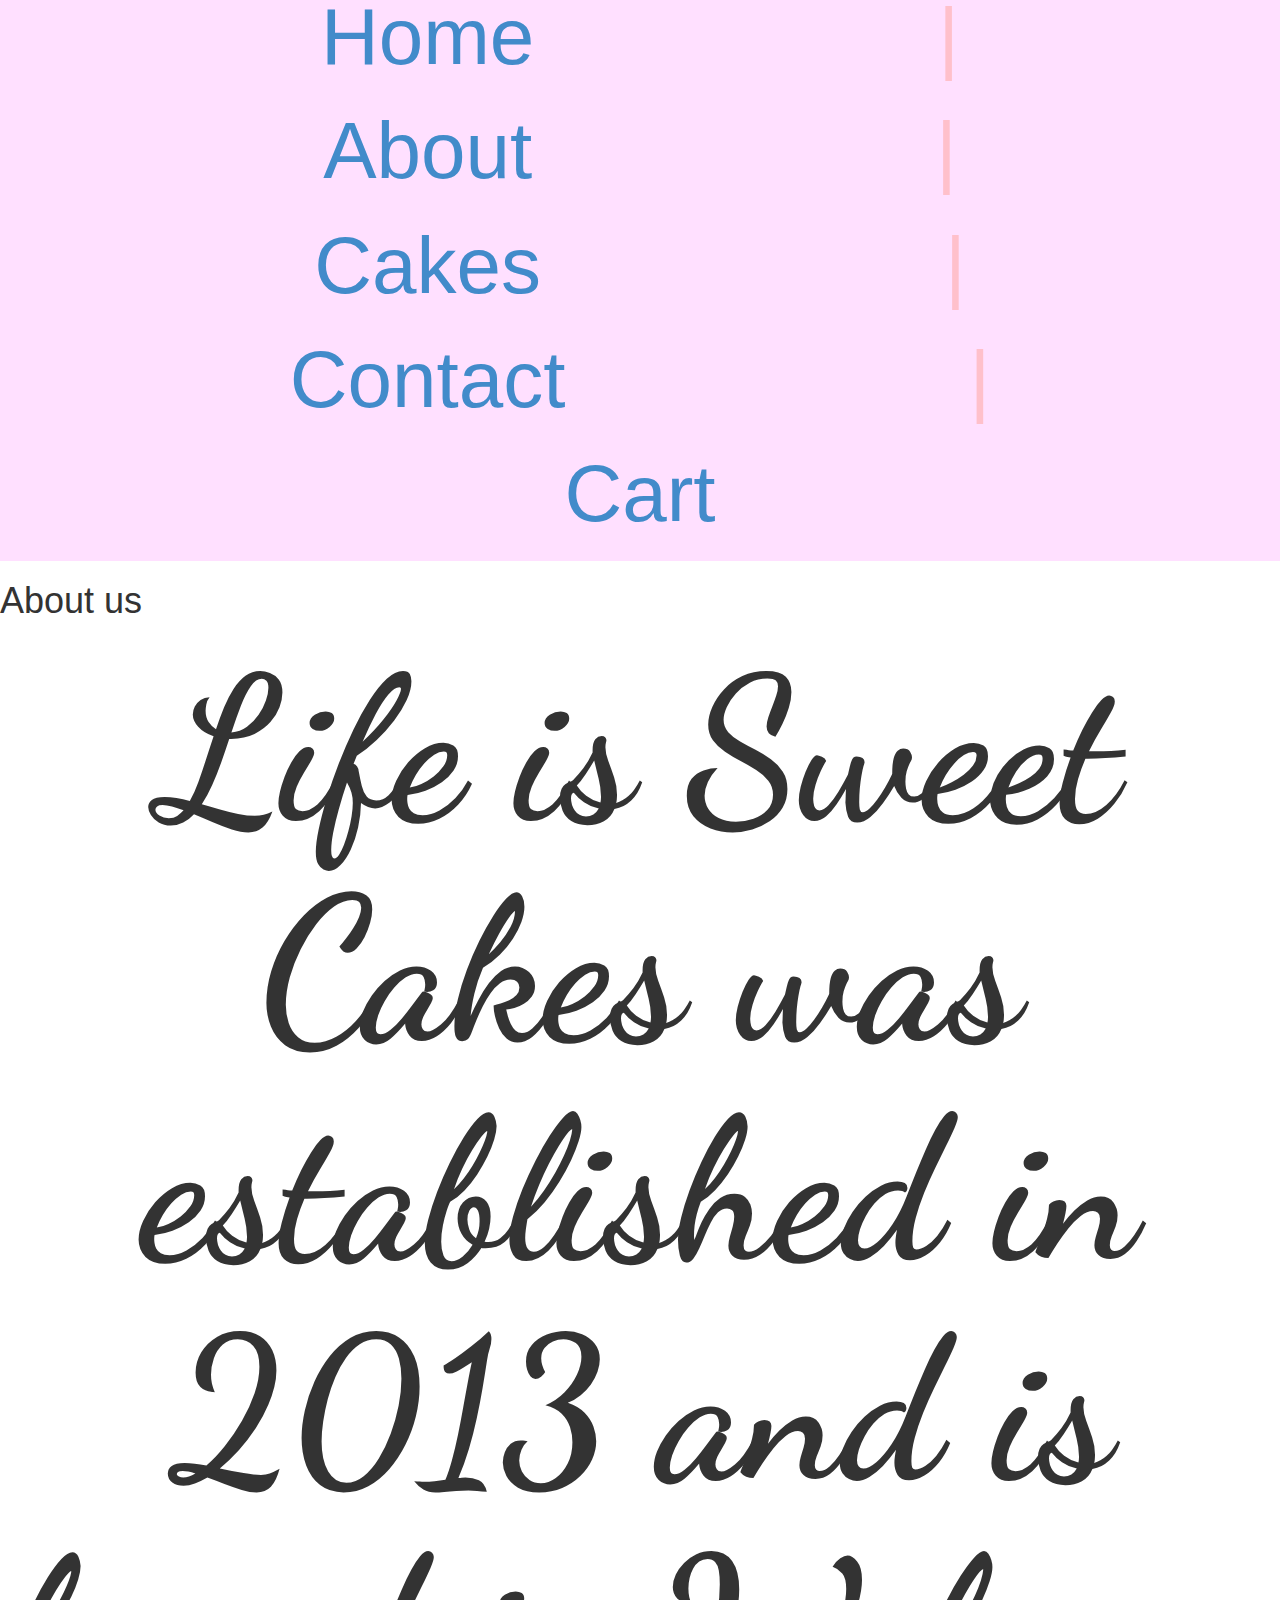
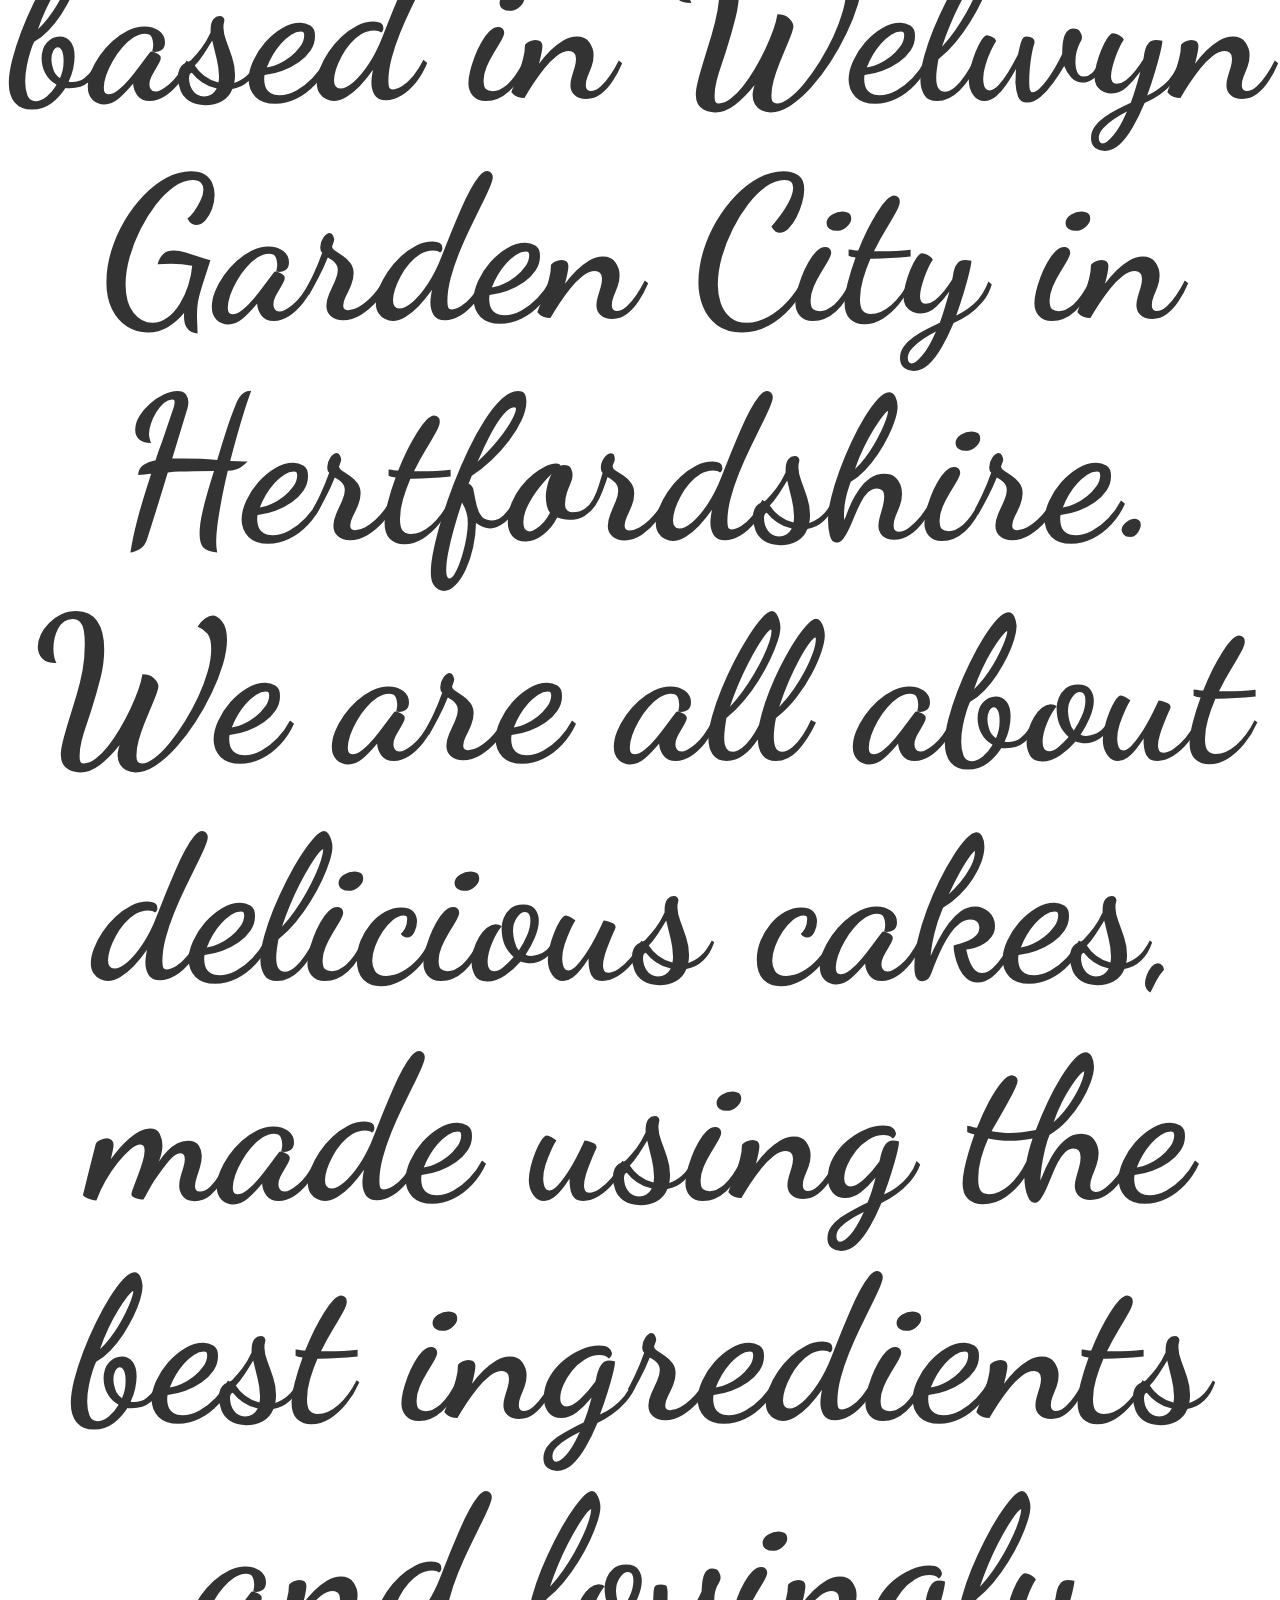
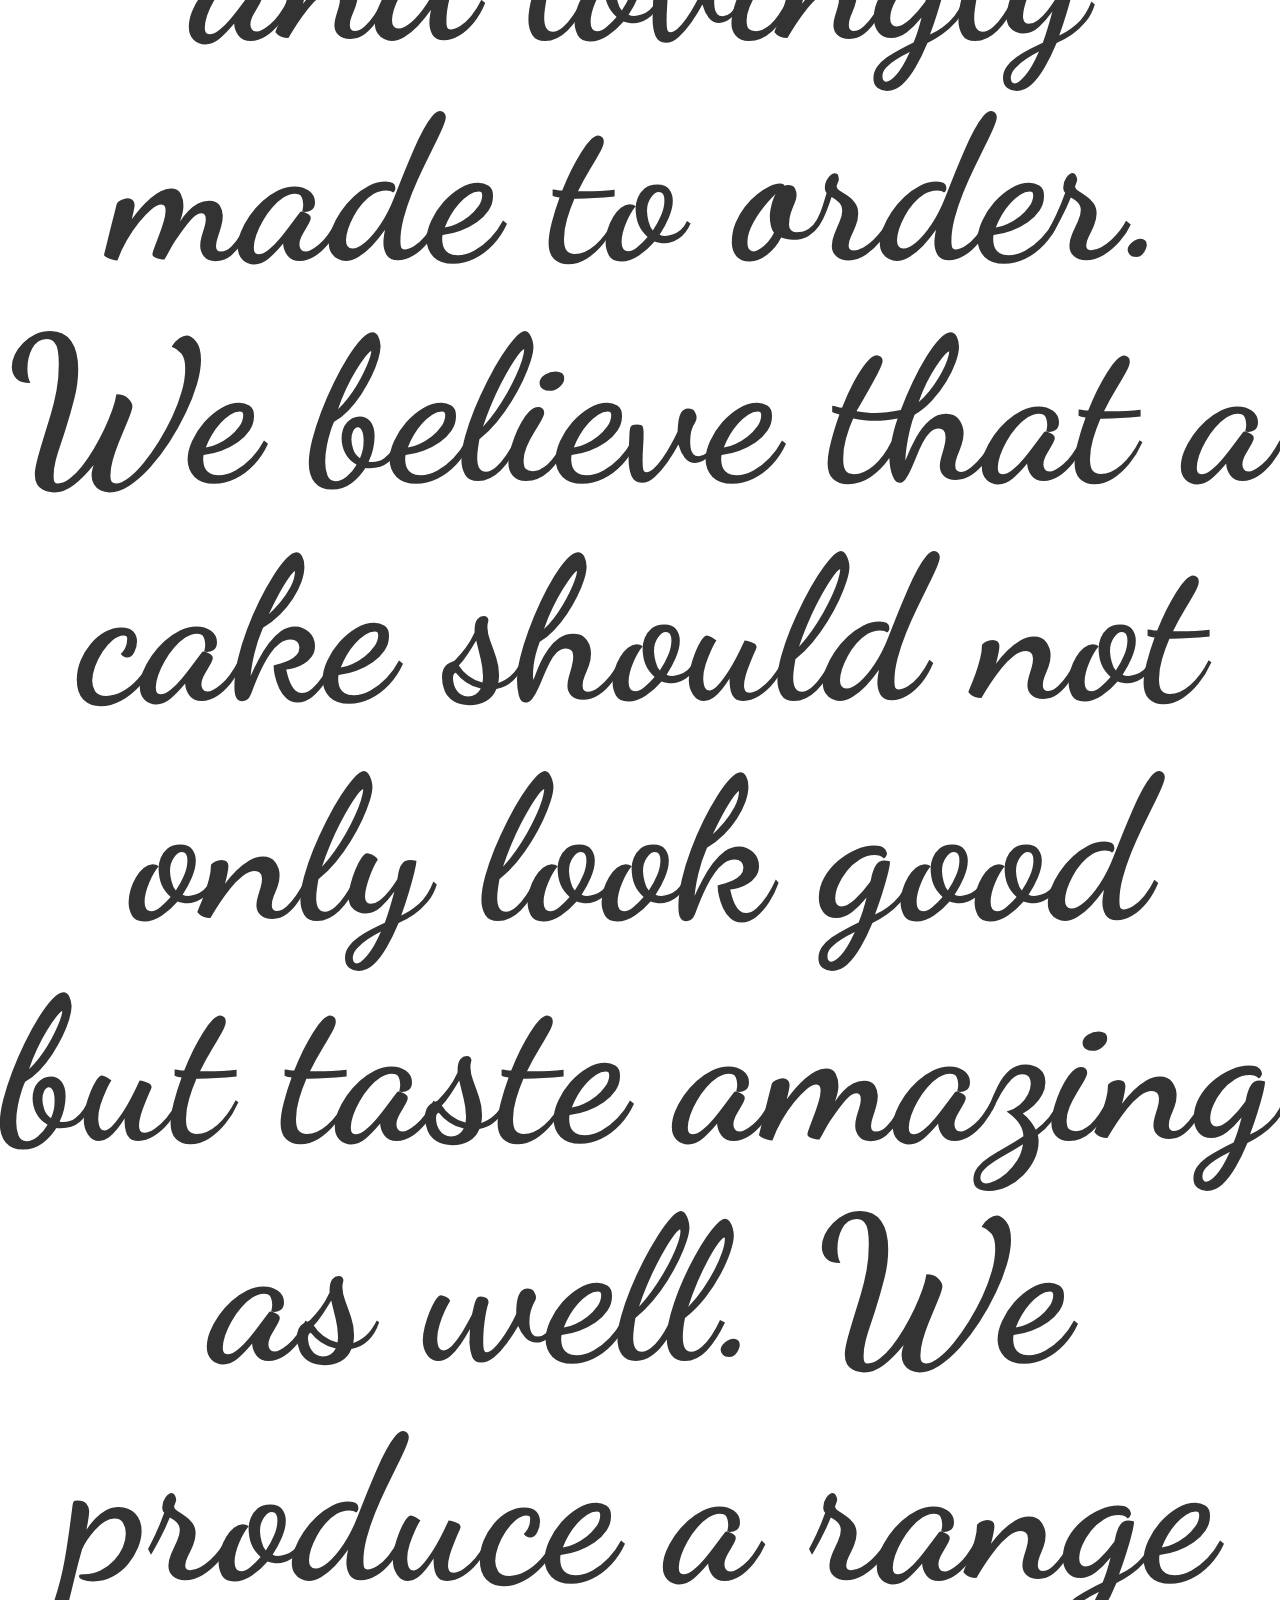
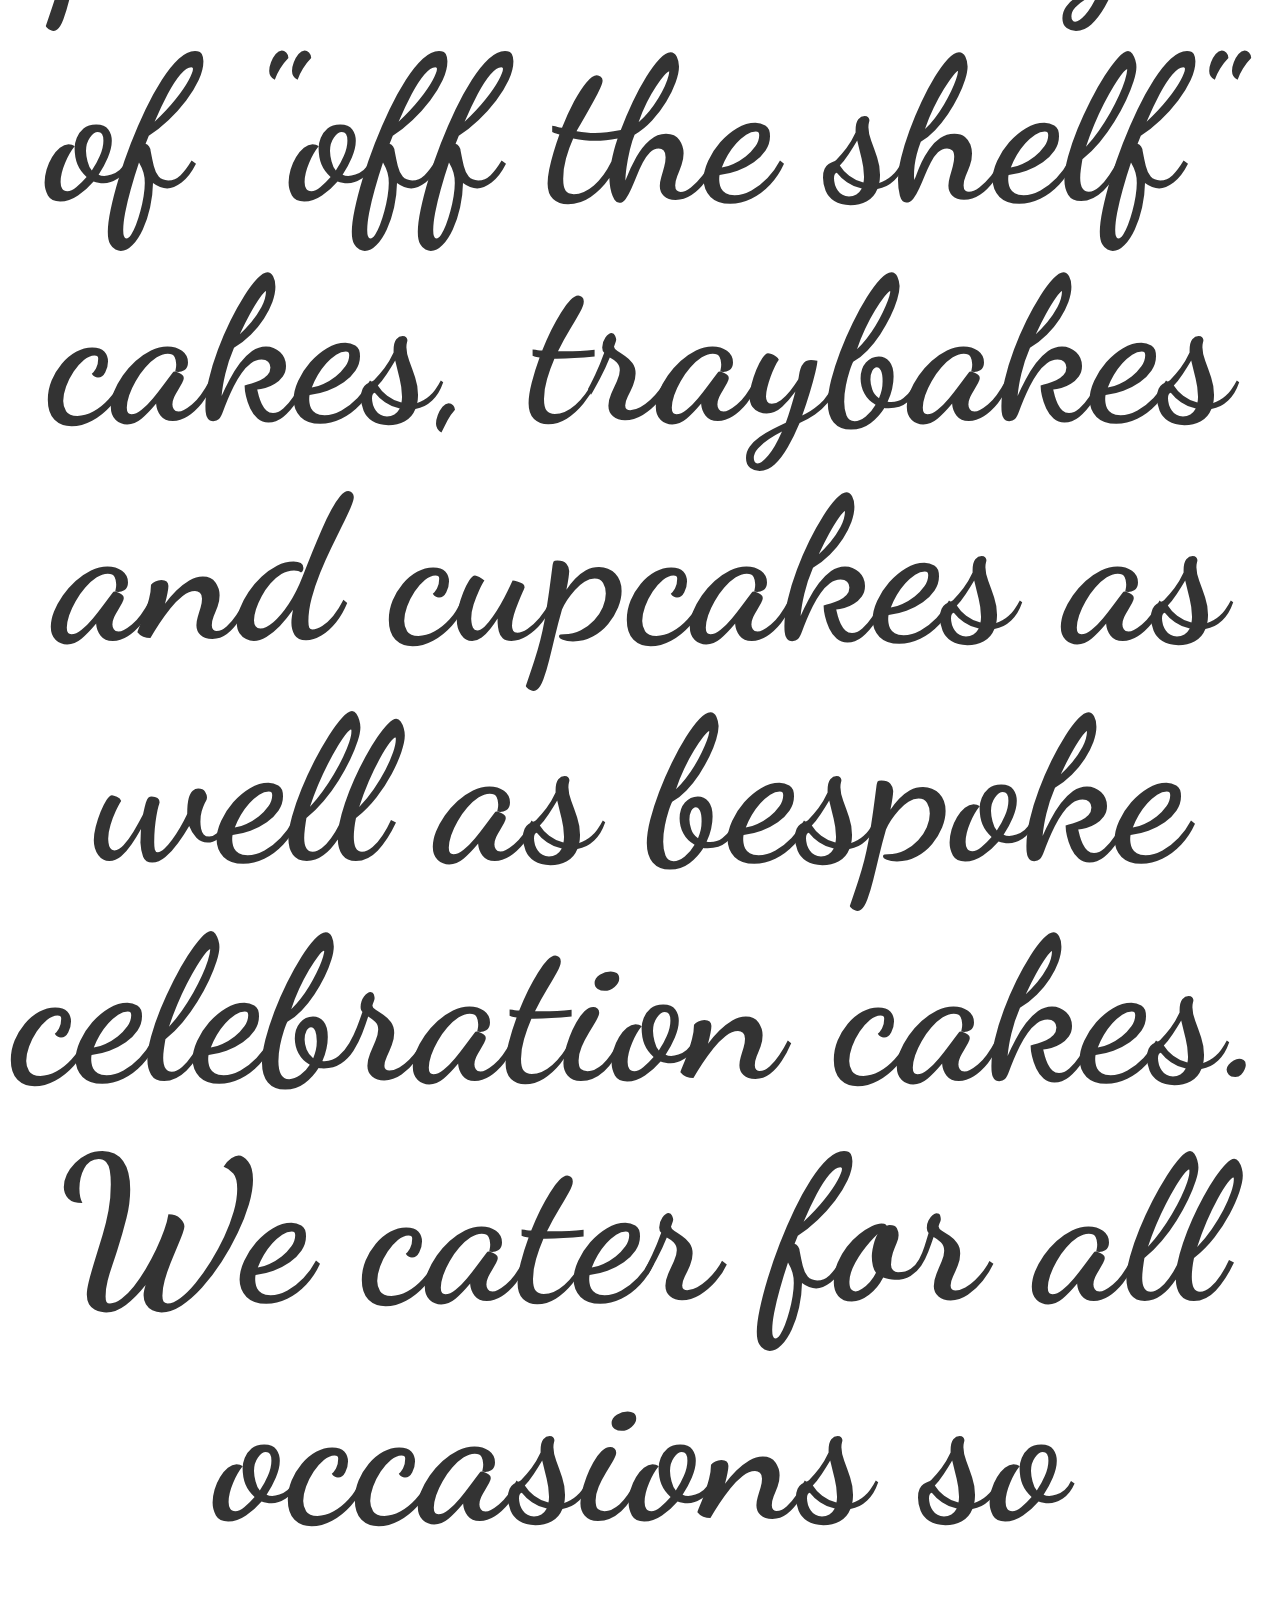
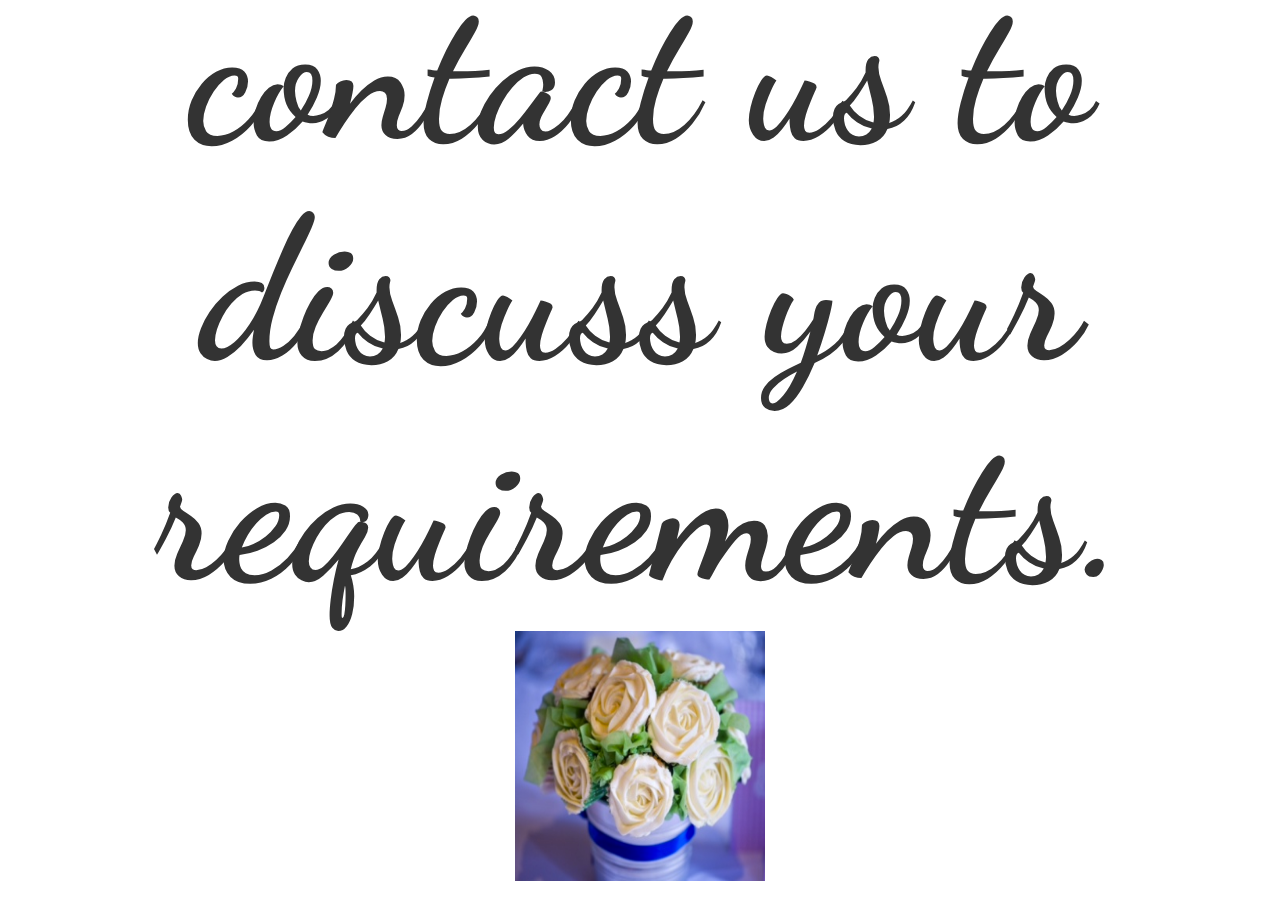
<file: about.html>
<!DOCTYPE html>
<head>
<meta name="viewport" content="width=device-width, initial-scale=1.0">
<link href="https://fonts.googleapis.com/css?family=Asap|Dancing+Script|Lobster|Yanone+Kaffeesatz" rel="stylesheet">
<link rel="stylesheet" href="dist/css/bootstrap.css">
<link rel="stylesheet" type="text/css" href="styles.css">
<script src="https://code.jquery.com/jquery-3.2.1.min.js"></script>
<script src="js/bootstrap.min.js"></script>
</head>

<body>
  <header>
  <div class="topbanner" id="topbanner">

  <ul>
  <li>  <a href="homepage.html">Home</a></li>
  <li>|</li>
  <li> <a href="about.html">About</a></li>
  <li>|</li>
  <li> <a href="cakes.html">Cakes</a></li>
  <li>|</li>
  <li> <a href="contact.html">Contact</a></li>
  <li>|</li>
  <li> <a href="indexx.html">Cart</a></li>
  </ul>

  </div>
  </header>



  <link href="https://fonts.googleapis.com/css?family=Lato" rel="stylesheet">
  <h1> About us </h1>
  <h2><strong> Life is Sweet Cakes was established in 2013 and is based in Welwyn Garden City in Hertfordshire.
    We are all about delicious cakes, made using the best ingredients and lovingly made to order.
    We believe that a cake should not only look good but taste amazing as well.
    We produce a range of "off the shelf" cakes, traybakes and cupcakes as well as bespoke celebration cakes.
    We cater for all occasions so contact us to discuss your requirements.</strong></h2>
<center>
  <img src="./rose.jpg" width="250" height="250">
</center>

</header>
</body>
</html>
</file>
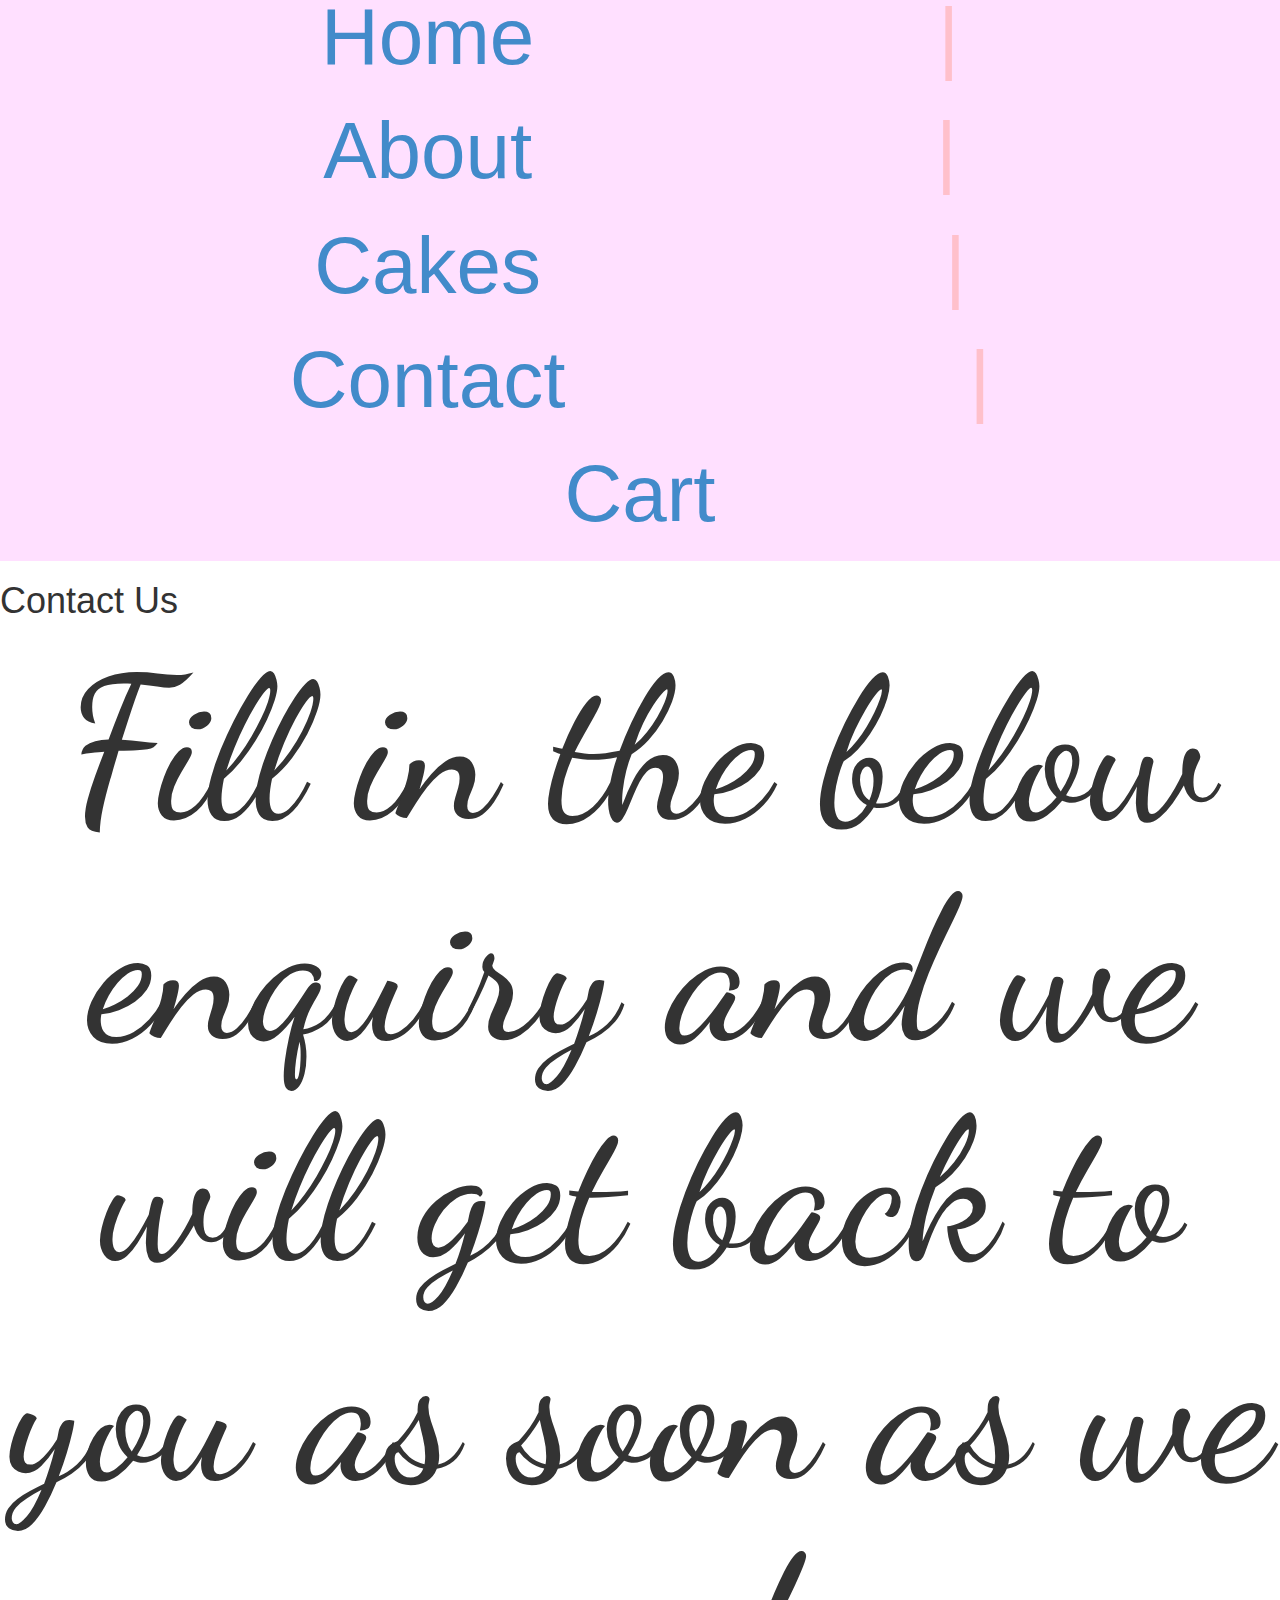
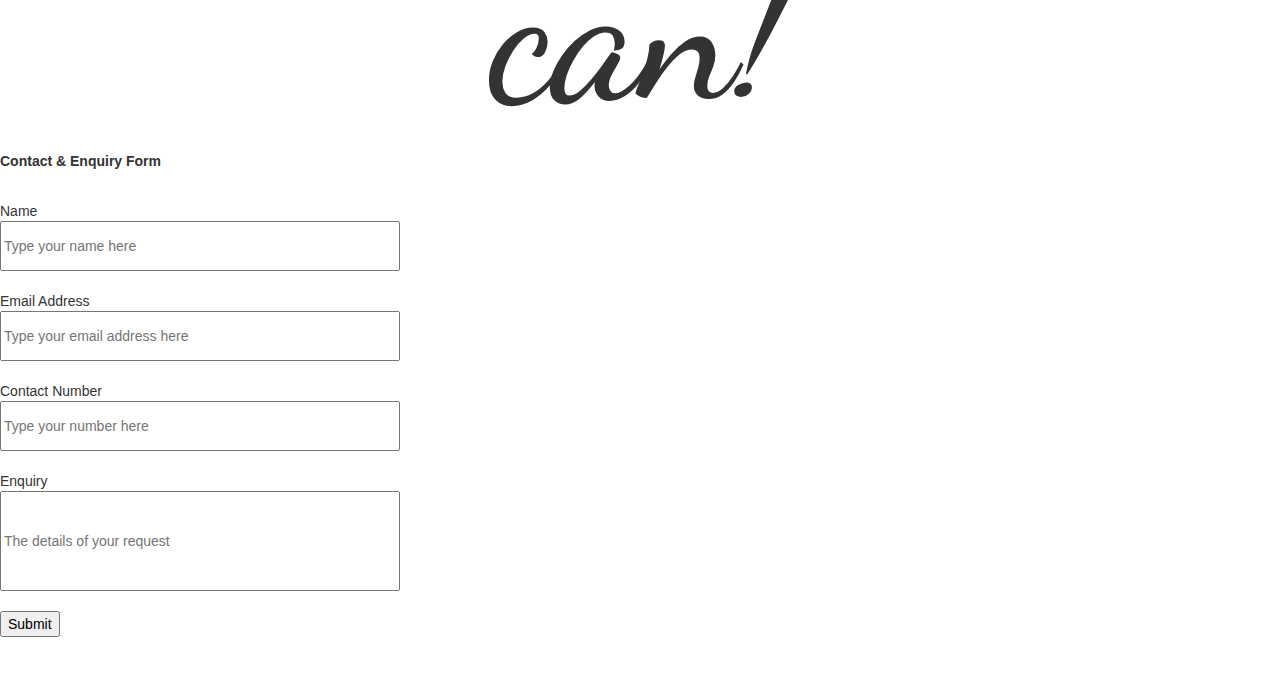
<file: contact.html>
<!DOCTYPE html>
<head>
<meta name="viewport" content="width=device-width, initial-scale=1.0">
<link href="https://fonts.googleapis.com/css?family=Asap|Dancing+Script|Lobster|Yanone+Kaffeesatz" rel="stylesheet">
<link rel="stylesheet" href="dist/css/bootstrap.css">
<link rel="stylesheet" type="text/css" href="styles.css">
<script src="https://code.jquery.com/jquery-3.2.1.min.js"></script>
<script src="js/bootstrap.min.js"></script>

</head>

<body>

<header>
<div class="topbanner" id="topbanner">

<ul>
<li>  <a href="homepage.html">Home</a></li>
<li>|</li>
<li> <a href="about.html">About</a></li>
<li>|</li>
<li> <a href="cakes.html">Cakes</a></li>
<li>|</li>
<li> <a href="contact.html">Contact</a></li>
<li>|</li>
<li> <a href="indexx.html">Cart</a></li>
</ul>

</div>
</header>

  <title>Contact Us</title>

      <h1>Contact Us </h1>
<h2> Fill in the below enquiry and we will get back to you as soon as we can!</h2>
<div class="Containercontact"
<center><p class="intro"><strong>Contact & Enquiry Form</strong></p></center>
<br />
<div id='FirstName'>Name</div>
  <input type="text" input placeholder="Type your name here" name="fname" style='width: 400px; height: 50px'>
  <br />
  <br />
<div id='EmailAddress'>Email Address</div>
  <input type="text" input placeholder="Type your email address here" name="email" style='width: 400px; height: 50px'>
  <br />
  <br />
<div id='ContactNumber'>Contact Number</div>
  <input type="text" input placeholder="Type your number here" name="cnum" style='width: 400px; height: 50px'>
  <br />
  <br />
<div id='Enquiry'>Enquiry</div>
  <input type="text" input placeholder="The details of your request" name="enquiry" style='width: 400px; height: 100px'>
  <br />
  <br />
  <input type="submit" value="Submit" href="mailto:damo93@hotmail.com?Subject=Cake%20Enquiry" align="right">
</div>
</body>
</file>
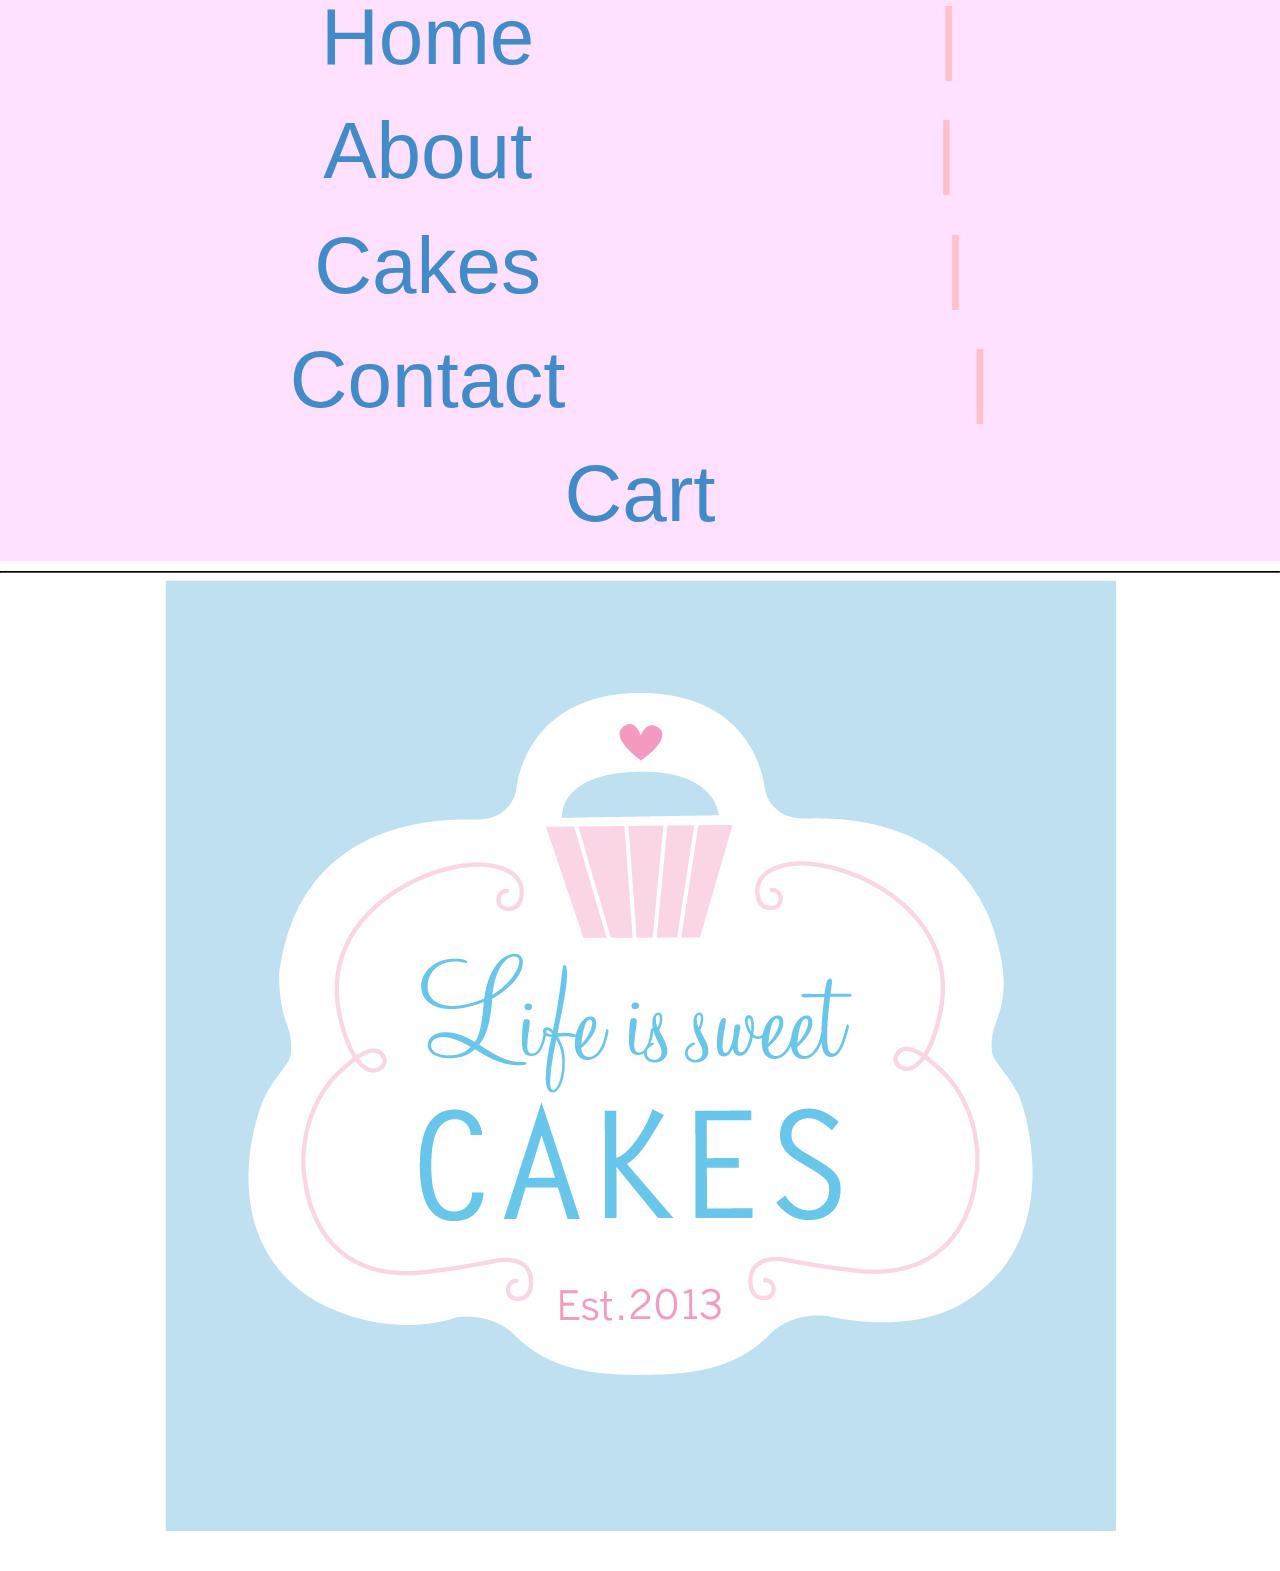
<file: homepage.html>
<!DOCTYPE html>
<head>
<meta name="viewport" content="width=device-width, initial-scale=1.0">
<link href="https://fonts.googleapis.com/css?family=Asap|Dancing+Script|Lobster|Yanone+Kaffeesatz" rel="stylesheet">
<link rel="stylesheet" href="dist/css/bootstrap.css">
<link rel="stylesheet" type="text/css" href="styles.css">
<script src="https://code.jquery.com/jquery-3.2.1.min.js"></script>
<script src="js/bootstrap.min.js"></script>

</head>

<body>

<header>
<div class="topbanner" id="topbanner">

<ul>
<li>  <a href="homepage.html">Home</a></li>
<li>|</li>
<li> <a href="about.html">About</a></li>
<li>|</li>
<li> <a href="cakes.html">Cakes</a></li>
<li>|</li>
<li> <a href="contact.html">Contact</a></li>
<li>|</li>
<li> <a href="indexx.html">Cart</a></li>
</ul>

</div>
</header>

<hr>
<center>
<div class="titlepicture">
<img src="./Logo.jpg">
</center>
</div>
</body>
</file>
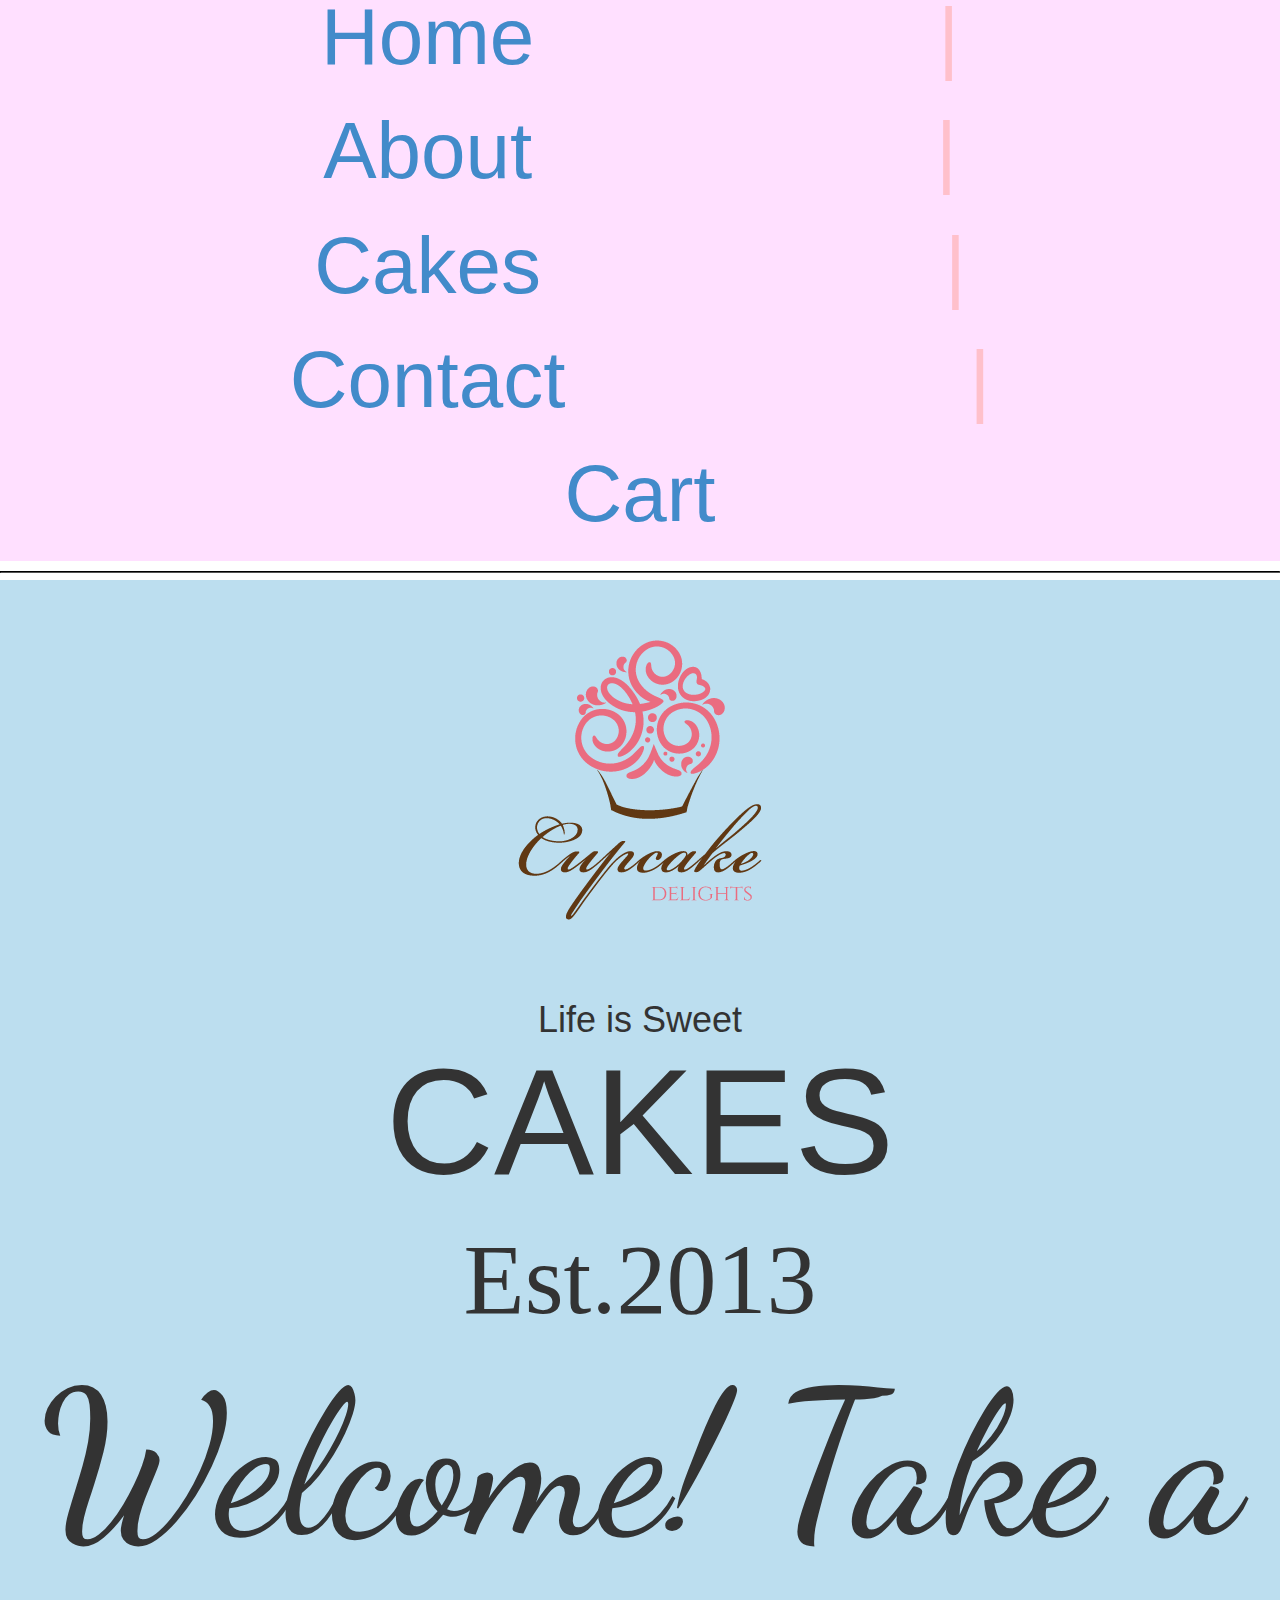
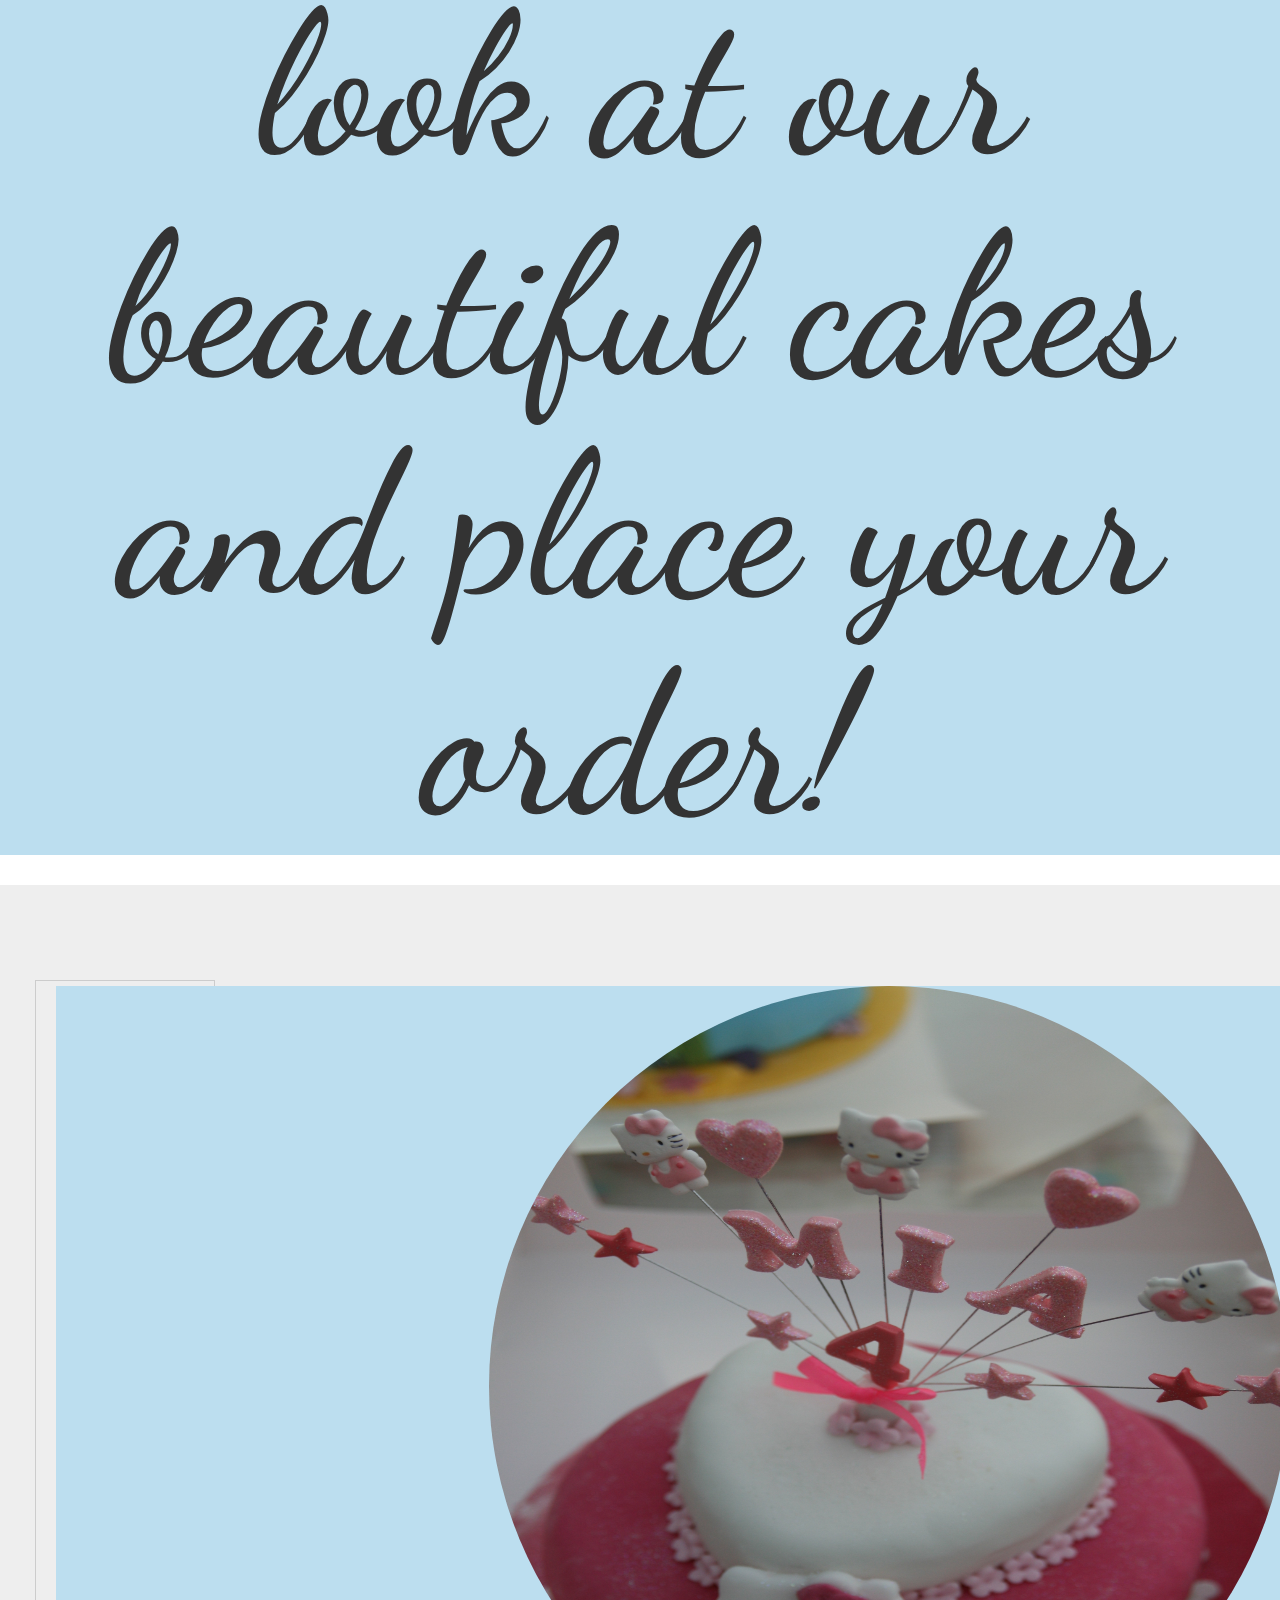
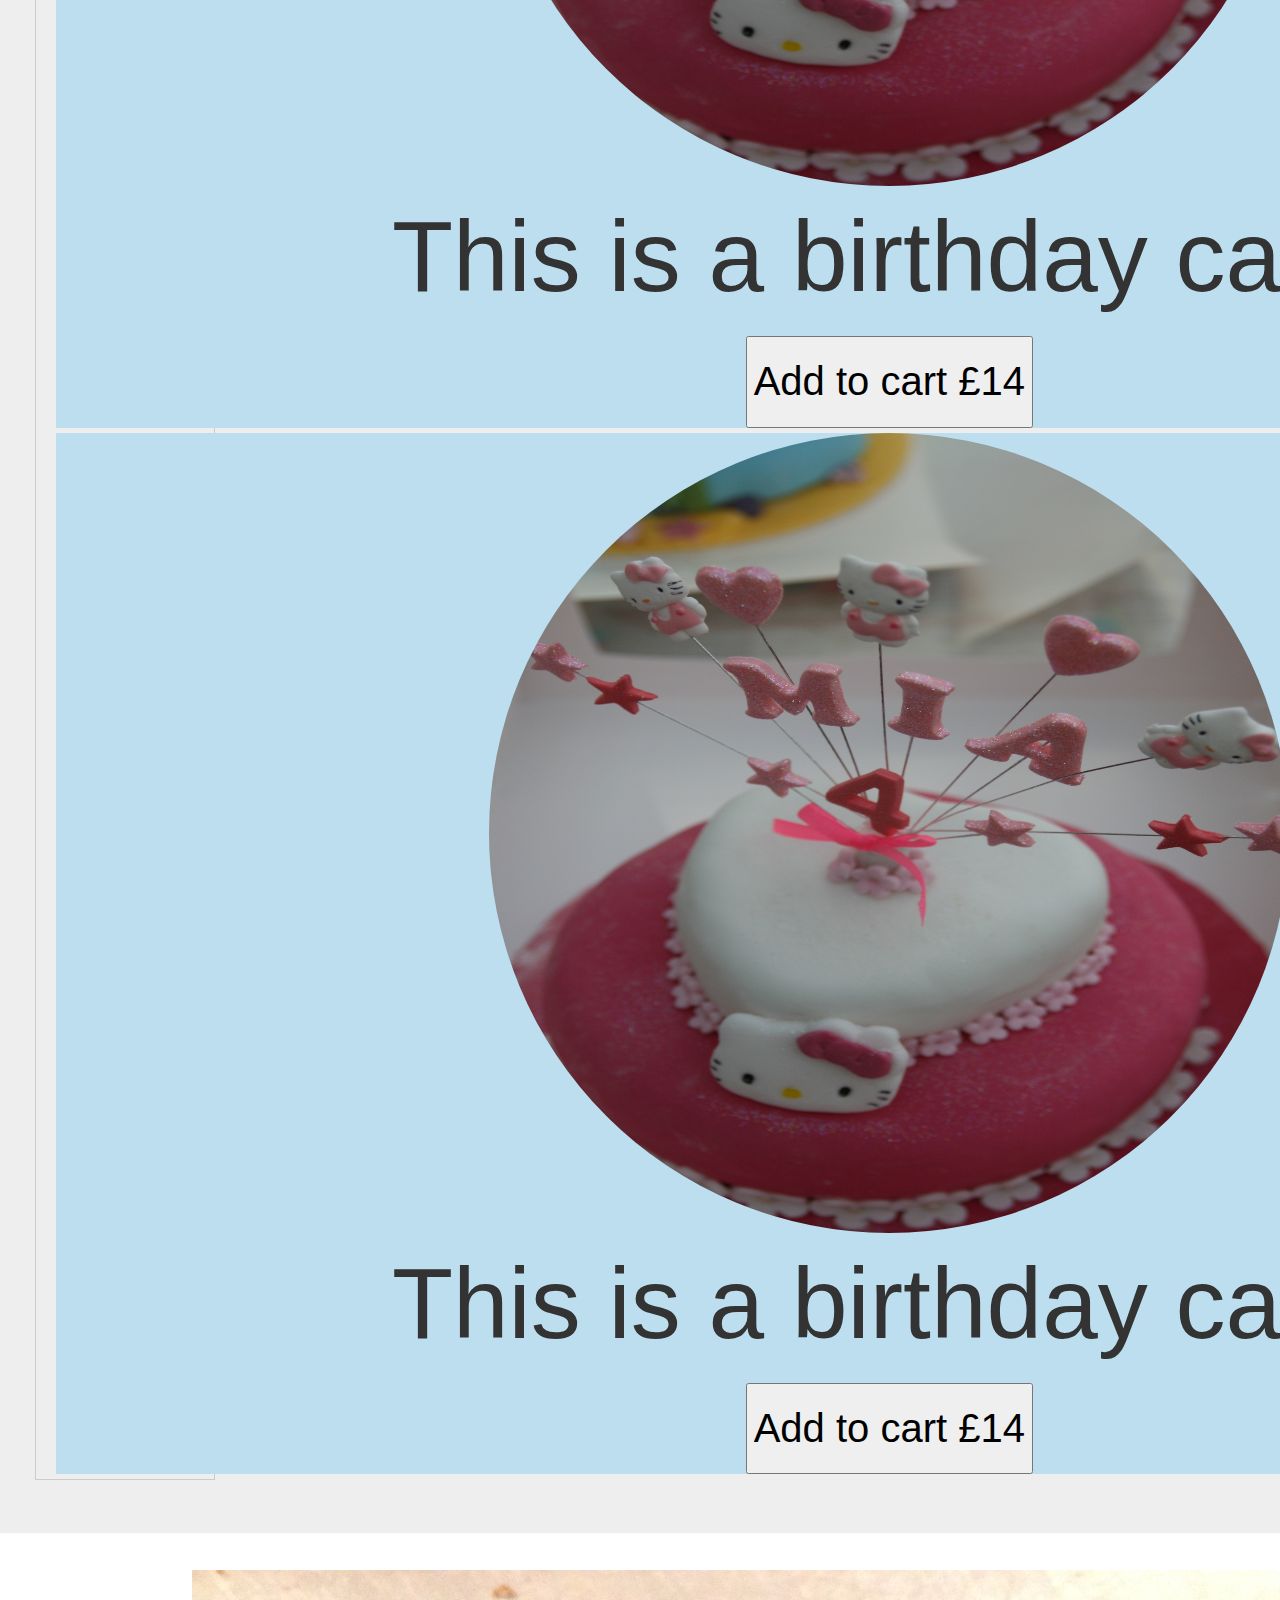
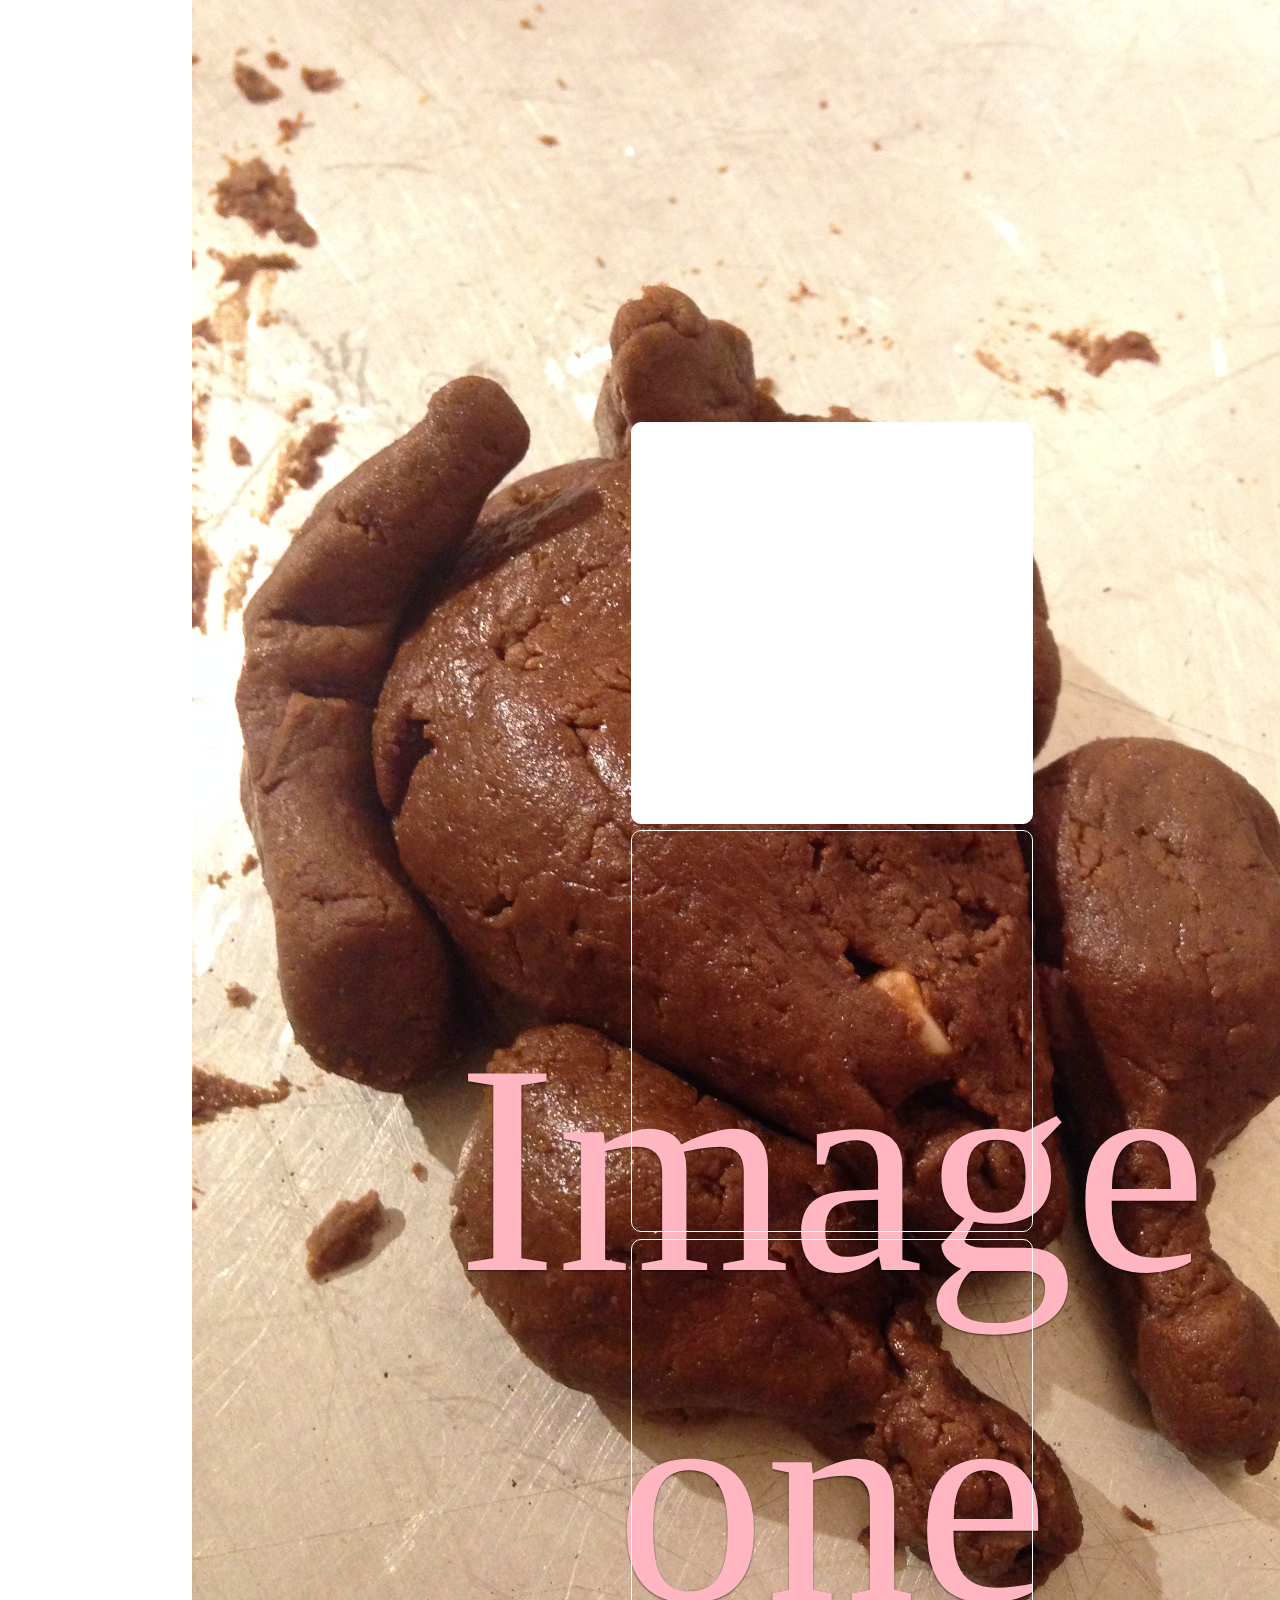
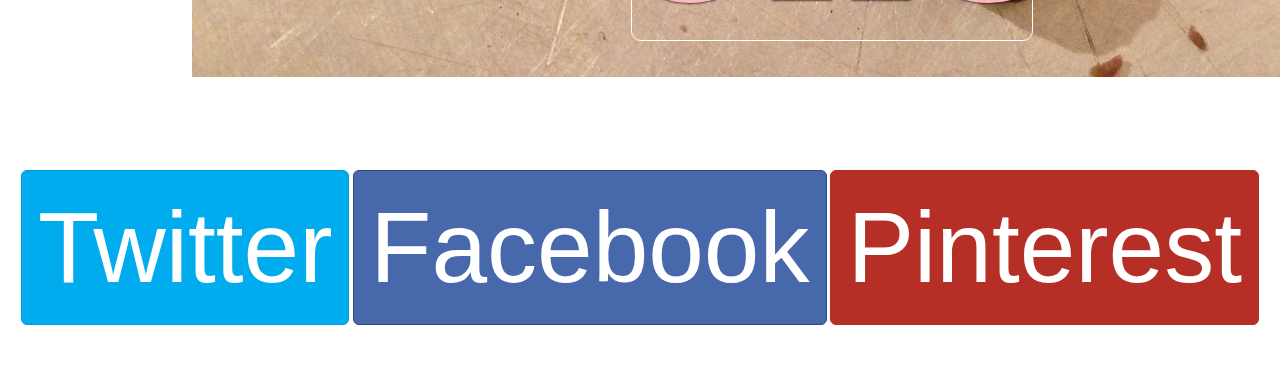
<file: indexx.html>
<!DOCTYPE html>
<head>
<meta name="viewport" content="width=device-width, initial-scale=1.0">
<link href="https://fonts.googleapis.com/css?family=Asap|Dancing+Script|Lobster|Yanone+Kaffeesatz" rel="stylesheet">
<link rel="stylesheet" href="dist/css/bootstrap.css">
<link rel="stylesheet" type="text/css" href="styles.css">
<script src="https://code.jquery.com/jquery-3.2.1.min.js"></script>
<script src="js/bootstrap.min.js"></script>

</head>

<body>
<header>
<div class="topbanner" id="topbanner">

<ul>
<li>  <a href="home.html">Home</a></li>
<li>|</li>
<li> <a href="indexx.html">About</a></li>
<li>|</li>
<li> <a href="home.html">Cakes</a></li>
<li>|</li>
<li> <a href="indexx.html">Contact</a></li>
<li>|</li>
<li> <a href="indexx.html">Cart</a></li>
</ul>

</div>
</header>

<hr>

<div class= "top">
<div class="picture">
  <img class="img-circle" src="./cupcake.png">
</div>

<div class="words">
  <h1>Life is Sweet  <div id="CAKES"<br>CAKES</br></div> </h1>
  <h1><div id="Est"<br>Est.2013</br></div></h1>
  <h2>Welcome! Take a look at our beautiful cakes and place your order!</h2>
</div>
</div>

<br />

<div class="jumbotron">

<div class="container">

<div class="row">
      <div class="col-md-4">
      <img src="./birthday.jpg" class="img-circle  center-block" width= "800" height= "800">
    <div class="desc">  <p>This is a birthday cake</p></div>
    <button>Add to cart £14</button>
      </div>

      <div class="col-md-4">
      <img src="./complex.jpg" class="img-circle  center-block" width= "800" height= "800">
      <div class="desc"><p> This is a complex cake </p></div>
      <button>Add to cart £24</button>
      </div>

      <div class="col-md-4">
      <img src="./complex.jpg" class="img-circle  center-block" width= "800" height= "800">
      <div class="desc"><p>This is a cupcake</p></div>
      <button>Add to cart £34</button>
      </div>
</div>

<div class="row">
      <div class="col-md-4">
      <img src="./birthday.jpg" class="img-circle  center-block" width= "800" height= "800">
    <div class="desc">  <p>This is a birthday cake</p></div>
    <button>Add to cart £14</button>
      </div>

      <div class="col-md-4">
      <img src="./complex.jpg" class="img-circle  center-block" width= "800" height= "800">
      <div class="desc"><p> This is a complex cake </p></div>
      <button>Add to cart £24</button>
      </div>

      <div class="col-md-4">
      <img src="./complex.jpg" class="img-circle  center-block" width= "800" height= "800">
      <div class="desc"><p>This is a cupcake</p></div>
      <button>Add to cart £34</button>
      </div>
</div>

</div>

</div>

<br />
<br />

<div id="myCarousel" class="carousel slide" data-ride="carousel" data-interval="3000">
  <!-- Indicators -->
  <ol class="carousel-indicators">
    <li data-target="#myCarousel" data-slide-to="0" class="active"></li>
    <li data-target="#myCarousel" data-slide-to="1"></li>
    <li data-target="#myCarousel" data-slide-to="2"></li>
  </ol>

  <!-- Wrapper for slides -->
  <div class="carousel-inner">
    <div class="item active">
      <img class="d-block w-100" src="./IMG_3253.JPG" alt="Turkey">
      <div class="carousel-caption">
      <h3> Image one</h3>

      </div>
  </div>

    <div class="item">
      <img class="d-block w-100" src="./IMG_3254.JPG" alt="CAke">
        <div class="carousel-caption">
      <h3> Image two</h3>
            </div>
</div>

    <div class="item">
      <img class="d-block w-100" src="./IMG_3265.JPG" alt="USA">
      <div class="carousel-caption">
    <h3> Image three </h3>
        </div>
  </div>
  </div>

  <!-- Left and right controls -->
  <a class="carousel-control-prev" href="#myCarousel" role="button" data-slide="prev">
    <span class="carousel-control-prev-icon" aria-hidden="true"></span>
    <span class="sr-only">Previous</span>
  </a>
  <a class="carousel-control-next" href="#myCarousel" role="button" data-slide="next">
    <span class="carousel-control-next-icon" aria-hidden="true"></span>
    <span class="sr-only">Next</span>
  </a>
</div>


<br />
<br />


<div id='social-buttons'>
  <button class="btn btn-lg btn-twitter">Twitter</button>
  <button class="btn btn-lg btn-facebook">Facebook</button>
  <button class="btn btn-lg btn-pinterest">Pinterest</button>
  </div>

</body>
</file>
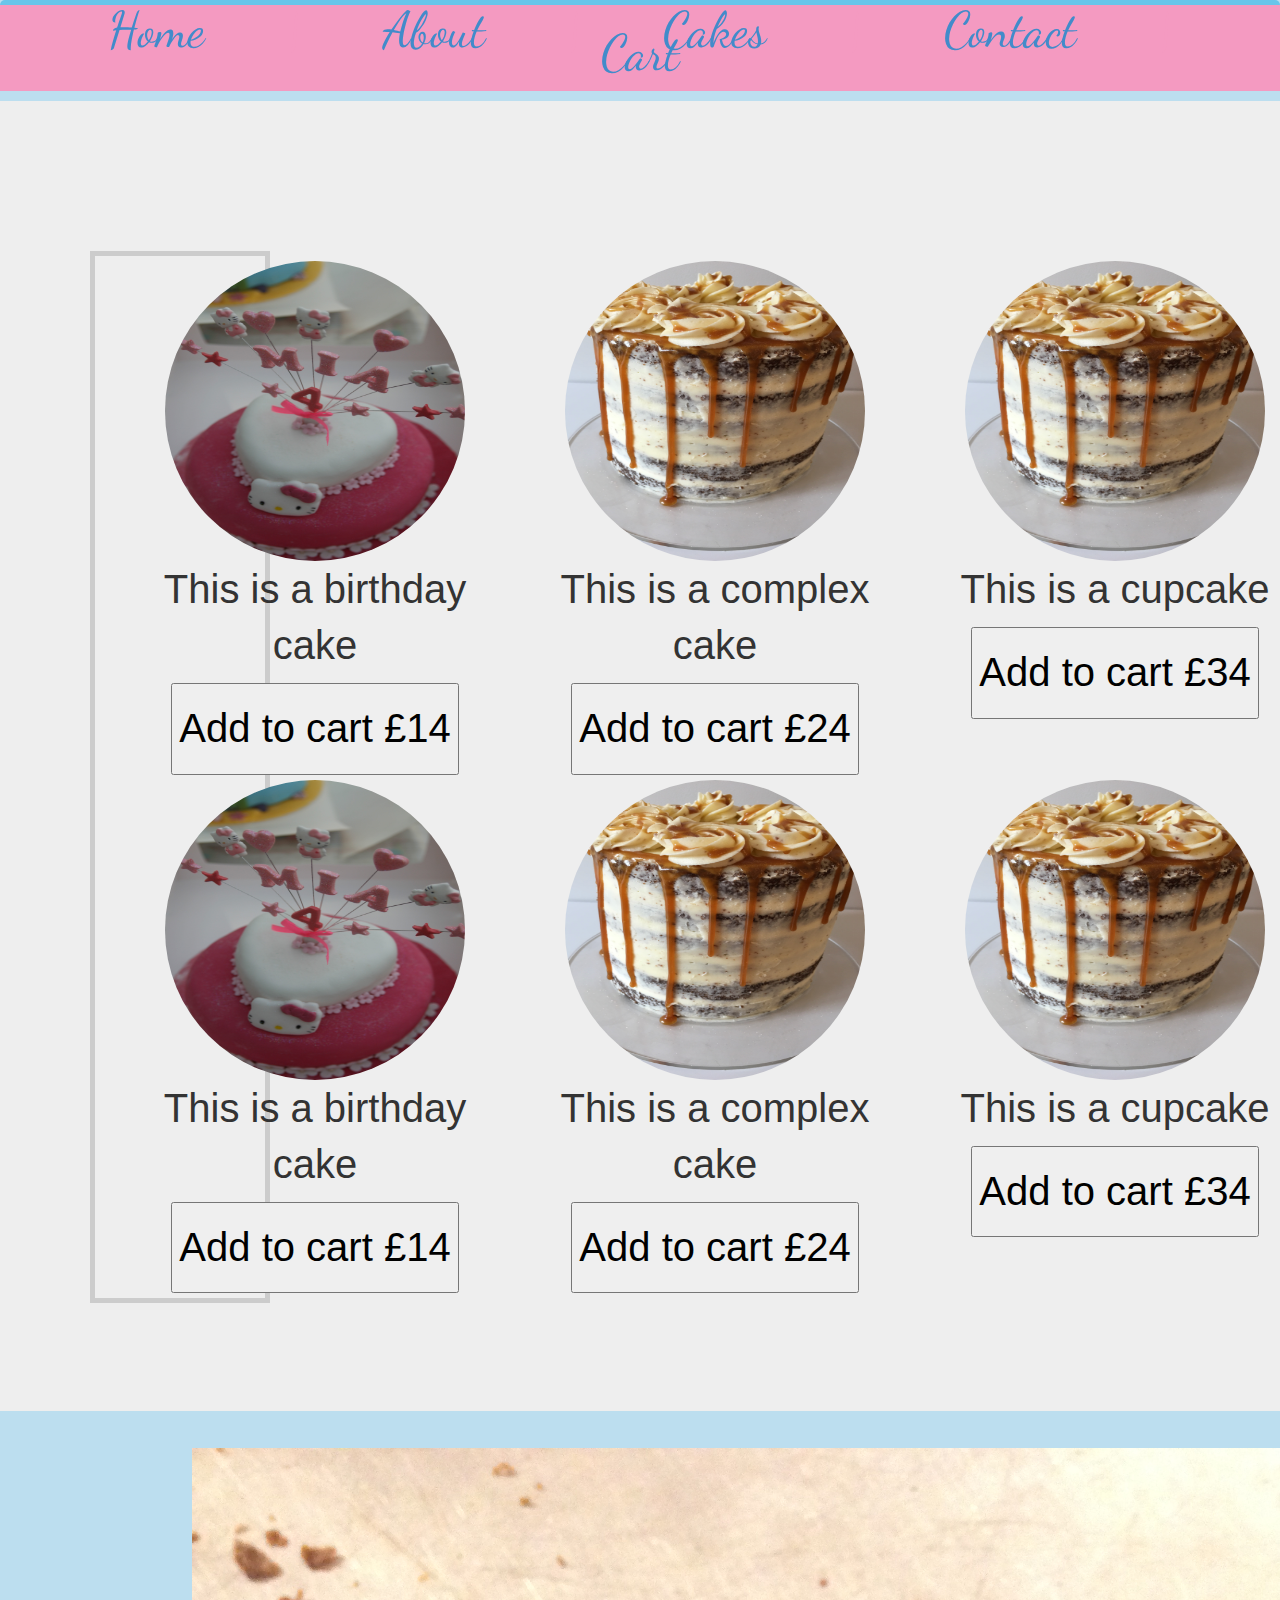
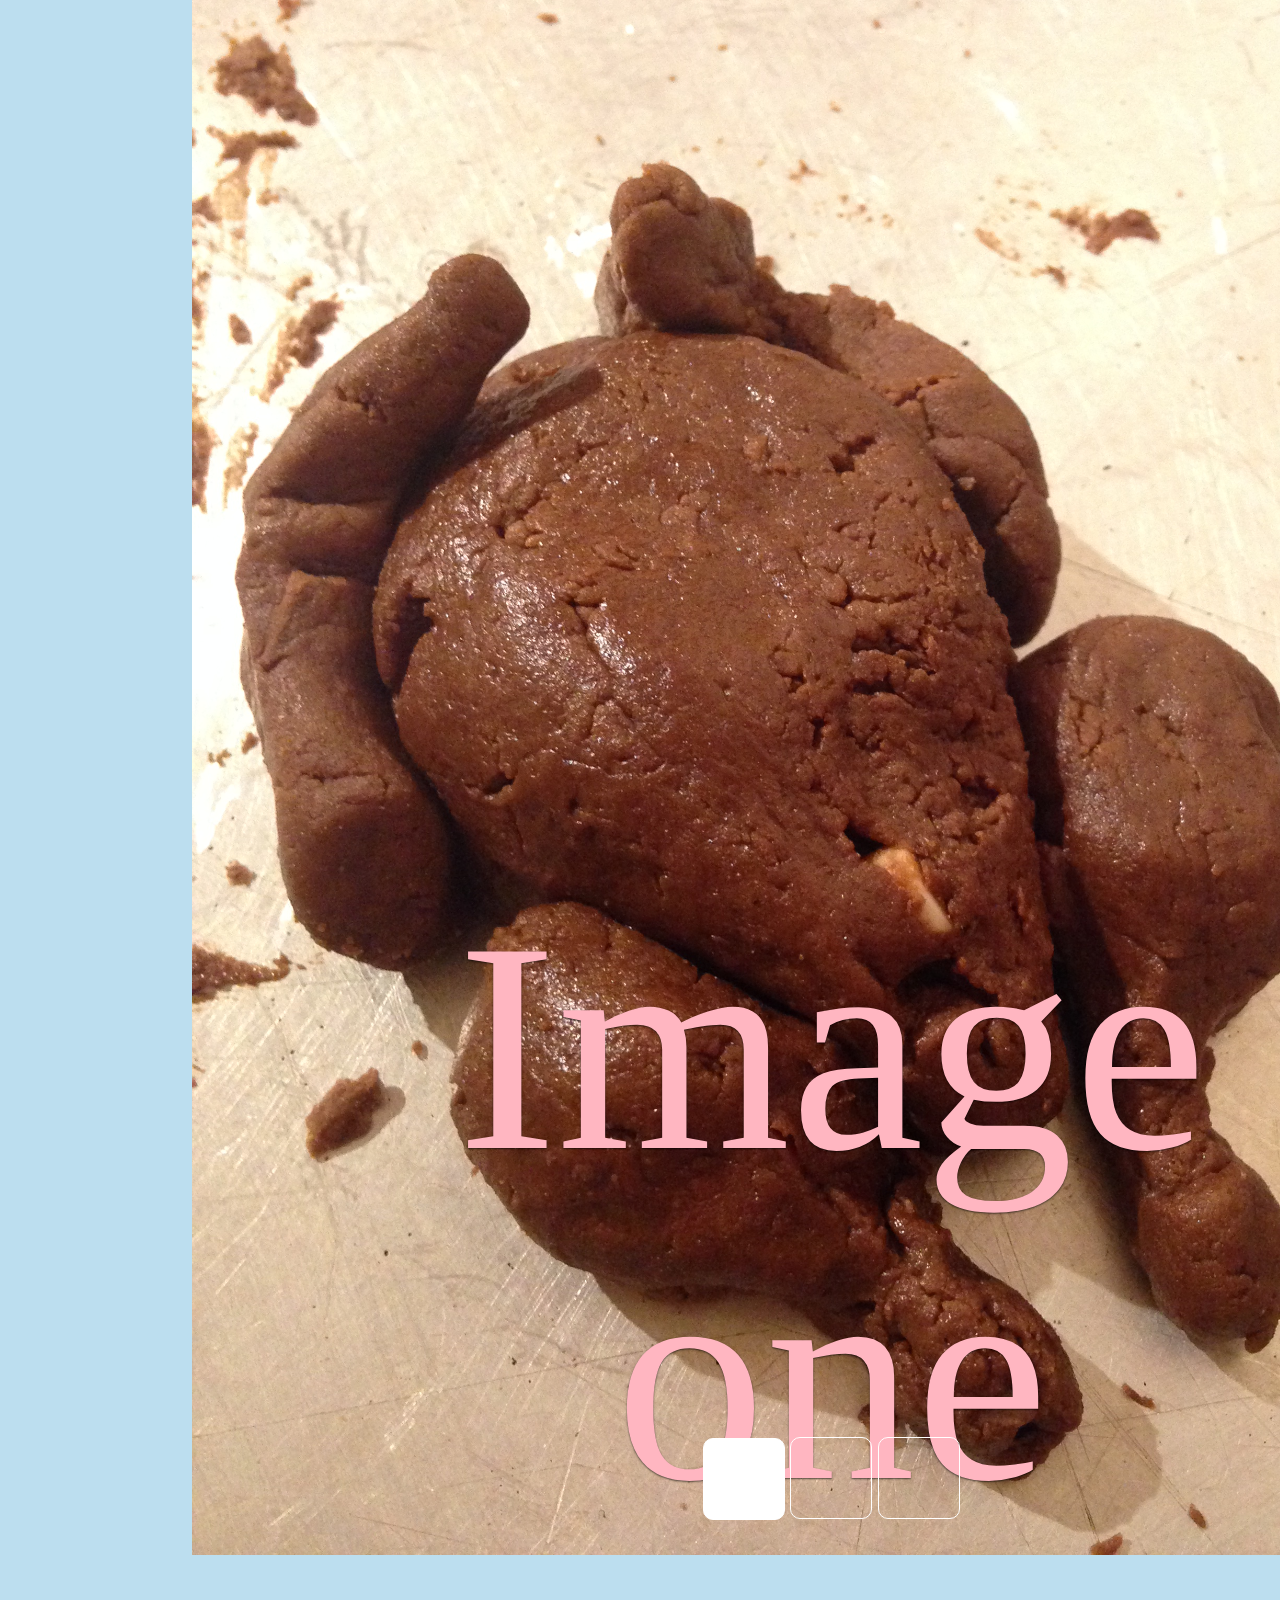
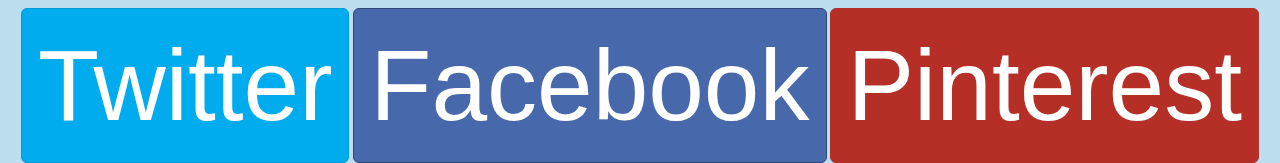
<file: cake-website-master/cakes.html>
<!DOCTYPE html>
<head>
<meta name="viewport" content="width=device-width, initial-scale=1.0">
<link href="https://fonts.googleapis.com/css?family=Asap|Dancing+Script|Lobster|Yanone+Kaffeesatz" rel="stylesheet">
<link rel="stylesheet" href="dist/css/bootstrap.css">
<link rel="stylesheet" type="text/css" href="styles.css">
<script src="https://code.jquery.com/jquery-3.2.1.min.js"></script>
<script src="js/bootstrap.min.js"></script>

</head>

<body>

<header>
<div class="topbanner" id="topbanner">

<ul>
<li>  <a href="home.html">Home</a></li>
<li>|</li>
<li> <a href="indexx.html">About</a></li>
<li>|</li>
<li> <a href="home.html">Cakes</a></li>
<li>|</li>
<li> <a href="indexx.html">Contact</a></li>
<li>|</li>
<li> <a href="indexx.html">Cart</a></li>
</ul>

</div>

<div class="jumbotron">

<div class="container">

<div class="row">
      <div class="col-md-4">
      <img src="./birthday.jpg" class="img-circle  center-block" width= "300" height= "300">
    <div class="desc">  <p>This is a birthday cake</p></div>
    <button>Add to cart £14</button>
      </div>

      <div class="col-md-4">
      <img src="./complex.jpg" class="img-circle  center-block" width= "300" height= "300">
      <div class="desc"><p> This is a complex cake </p></div>
      <button>Add to cart £24</button>
      </div>

      <div class="col-md-4">
      <img src="./complex.jpg" class="img-circle  center-block" width= "300" height= "300">
      <div class="desc"><p>This is a cupcake</p></div>
      <button>Add to cart £34</button>
      </div>
</div>

<div class="row">
      <div class="col-md-4">
      <img src="./birthday.jpg" class="img-circle  center-block" width= "300" height= "300">
    <div class="desc">  <p>This is a birthday cake</p></div>
    <button>Add to cart £14</button>
      </div>

      <div class="col-md-4">
      <img src="./complex.jpg" class="img-circle  center-block" width= "300" height= "300">
      <div class="desc"><p> This is a complex cake </p></div>
      <button>Add to cart £24</button>
      </div>

      <div class="col-md-4">
      <img src="./complex.jpg" class="img-circle  center-block" width= "300" height= "300">
      <div class="desc"><p>This is a cupcake</p></div>
      <button>Add to cart £34</button>
      </div>
</div>

</div>

</div>

<br />
<br />

<div id="myCarousel" class="carousel slide" data-ride="carousel" data-interval="3000">
  <!-- Indicators -->
  <ol class="carousel-indicators">
    <li data-target="#myCarousel" data-slide-to="0" class="active"></li>
    <li data-target="#myCarousel" data-slide-to="1"></li>
    <li data-target="#myCarousel" data-slide-to="2"></li>
  </ol>

  <!-- Wrapper for slides -->
  <div class="carousel-inner">
    <div class="item active">
      <img class="d-block w-100" src="./IMG_3253.JPG" alt="Turkey">
      <div class="carousel-caption">
      <h3> Image one</h3>

      </div>
  </div>

    <div class="item">
      <img class="d-block w-100" src="./IMG_3254.JPG" alt="CAke">
        <div class="carousel-caption">
      <h3> Image two</h3>
            </div>
</div>

    <div class="item">
      <img class="d-block w-100" src="./IMG_3265.JPG" alt="USA">
      <div class="carousel-caption">
    <h3> Image three </h3>
        </div>
  </div>
  </div>

  <!-- Left and right controls -->
  <a class="carousel-control-prev" href="#myCarousel" role="button" data-slide="prev">
    <span class="carousel-control-prev-icon" aria-hidden="true"></span>
    <span class="sr-only">Previous</span>
  </a>
  <a class="carousel-control-next" href="#myCarousel" role="button" data-slide="next">
    <span class="carousel-control-next-icon" aria-hidden="true"></span>
    <span class="sr-only">Next</span>
  </a>
</div>

<div id='social-buttons'>
  <button class="btn btn-lg btn-twitter">Twitter</button>
  <button class="btn btn-lg btn-facebook">Facebook</button>
  <button class="btn btn-lg btn-pinterest">Pinterest</button>
  </div>

</header>
</file>
<file: styles.css>
.topbanner {
    background: rgba(255, 153, 255, 0.3);
    padding-top: 10px;
    text-align: center;
    margin-top: -40px;
    display: block;
}
ul{
  padding: 10px;
}
li{
  display: inline;
  padding:200px 200px 200px 200px;
  text-align: center;
  font-size: 80px;
  color: pink;
}
hr {
    display: block;
    margin-top: 0.5em;
    margin-bottom: 0.5em;
    margin-left: auto;
    margin-right: auto;
    border-style: inset;
    border-width: 1px;
    border-color: black;
}
.picture {
  background-position: center;
  text-align: center;
  background-size: cover;
  }

.top {
  background-color: rgb(188,222,239);
}
.words {
  background-position: center;
  text-align: center;
}
}
h1 {
  color: #ffb6c1;
  font-family: "monterey regular", cursive;
  font-size: 300px;
  text-align: center;
}
h2 {
  text-align: center;
  font-family: "Dancing Script", cursive;
  font-size: 200px;
}
#CAKES {
  font-family: "letter gothic bold", sans-serif;
  font-size: 150px;
  margin-top: -10;
  text-align: center;
}
#Est {
  font-family: "news gothic MT regular";
  text-align: center;
  font-size: 100px;
}

.jumbotron {
  padding-top: 90px;
  min-height: 600px;
  margin-bottom: 0;
  background-size: cover;
  background-attachment: fixed;
}

div.container {
  margin: 5px;
   border: 1px solid #ccc;
   width: 180px;
}
div.row {
  margin: 5px;
  width: 5000px;
  text-align: center;
  font-size: 40px;
  background-color: rgb(188,222,239);
}
.desc{
  font-size: 100px;
  text-align: center;
}

#social-buttons {
  margin-top: 50px;
  text-align: center;

}

.btn-twitter {
  background-color: #00acee;
  border-color: #009ad5;
  color: white;
  font-size: 100px;
}

.btn-facebook {
  background-color: #4868ac;
  border-color: #314776;
  color: white;
  font-size: 100px;
}

.btn-pinterest {
  background-color: #b62f26;
  border-color: #b62f26;
  color: white;
  font-size: 100px;
}
#myCarousel{
  padding:0;
  bottom: 3px;
  position: bottom;
  right: 15%;
  left: 15%;
  z-index: 10;
  text-align: center;
}
.carousel-caption{
  padding:0;
  bottom: 3px;
  position: absolute;
  right: 15%;
  left: 15%;
  z-index: 10;
  text-align: center;
}
h3 {
  color: #ffb6c1;
  font-family: "monterey regular", cursive;
  font-size: 300px;
  text-align: center;
</file>
<file: cake-website-master/styles.css>
html, body {
  height:100%;
  background: rgb(188, 222, 239);
  }

.topbanner {
    background: #68C5EA;
    padding-top: 5px;
    text-align: center;
    margin-top: -40px;
    display: block;
  margin: 0 auto;
  border-radius: 5px;
  font-family: 'Amatic SC', cursive;
  font-size: 10px;
  line-height: 10px;
  }

.titlepicture{
background: rgb(188, 222, 239);
height:100%;
width:100%;
display: block;
    margin-left: auto;
    margin-right: auto;
    }
ul{
  padding: 20px;
color: rgb(244,154,193);
  background: rgb(244,154,193);
  }
li{
  display: inline;
  padding:40px 40px 40px 40px;
  text-align: center;
  font-size: 50px;
  font-family: "Dancing script", cursive;
  color: rgb(244,154,193);
}
hr {
    display: block;
    margin-top: 0.5em;
    margin-bottom: 0.5em;
    margin-left: auto;
    margin-right: auto;
    border-width: 5px;
    border-color: pink;
}

.picture {
  background-position: center;
  text-align: center;
  background-size: cover;
    }

.words {
  background-position: center;
  text-align: center;
  color: black;
}

h1 {
  text-align: center;
  font-family: "Dancing Script", cursive;
  font-size: 200px;
  color: #68C5EA;
}
h2 {
  text-align: center;
  font-family: "Lato", sans-serif;
  font-size: 30px;
  color: #F49AC1;
}

.jumbotron {
  padding-top: 90px;
  min-height: 600px;
  margin-bottom: 0;
  background-size: cover;
  background-attachment: fixed;
}
.Containercontact{
  color: rgb(244,154,193);
    font-size: 25px;
background: rgba(255, 255, 255, 0.6);
        width: 40%;
				margin: 0 auto;
				margin-top: 20px;
        margin-bottom: 100px;
				border-radius: 5px;
				padding: 20px 40px 20px 40px;
				text-align: left;
				line-height: 30px;
}
p{
  text-align: center;
    font-size: 40px;
}
div.container {
  margin: 60px;
   border: 5px solid #ccc;
   width: 180px;
      }
div.row {
  margin: 5px;
  width: 1200px;
  text-align: center;
  font-size: 40px;
}
.desc{
  font-size: 100px;
  text-align: center;
}

#social-buttons {
  margin-top: 50px;
  text-align: center;

}

.btn-twitter {
  background-color: #00acee;
  border-color: #009ad5;
  color: white;
  font-size: 100px;
}

.btn-facebook {
  background-color: #4868ac;
  border-color: #314776;
  color: white;
  font-size: 100px;
}

.btn-pinterest {
  background-color: #b62f26;
  border-color: #b62f26;
  color: white;
  font-size: 100px;
}
#myCarousel{
  padding:0;
  bottom: 3px;
  position: bottom;
  right: 15%;
  left: 15%;
  z-index: 10;
  text-align: center;
}
.carousel-caption{
  padding:0;
  bottom: 3px;
  position: absolute;
  right: 15%;
  left: 15%;
  z-index: 10;
  text-align: center;
}
h3 {
  color: #ffb6c1;
  font-family: "monterey regular", cursive;
  font-size: 300px;
  text-align: center;
</file>
